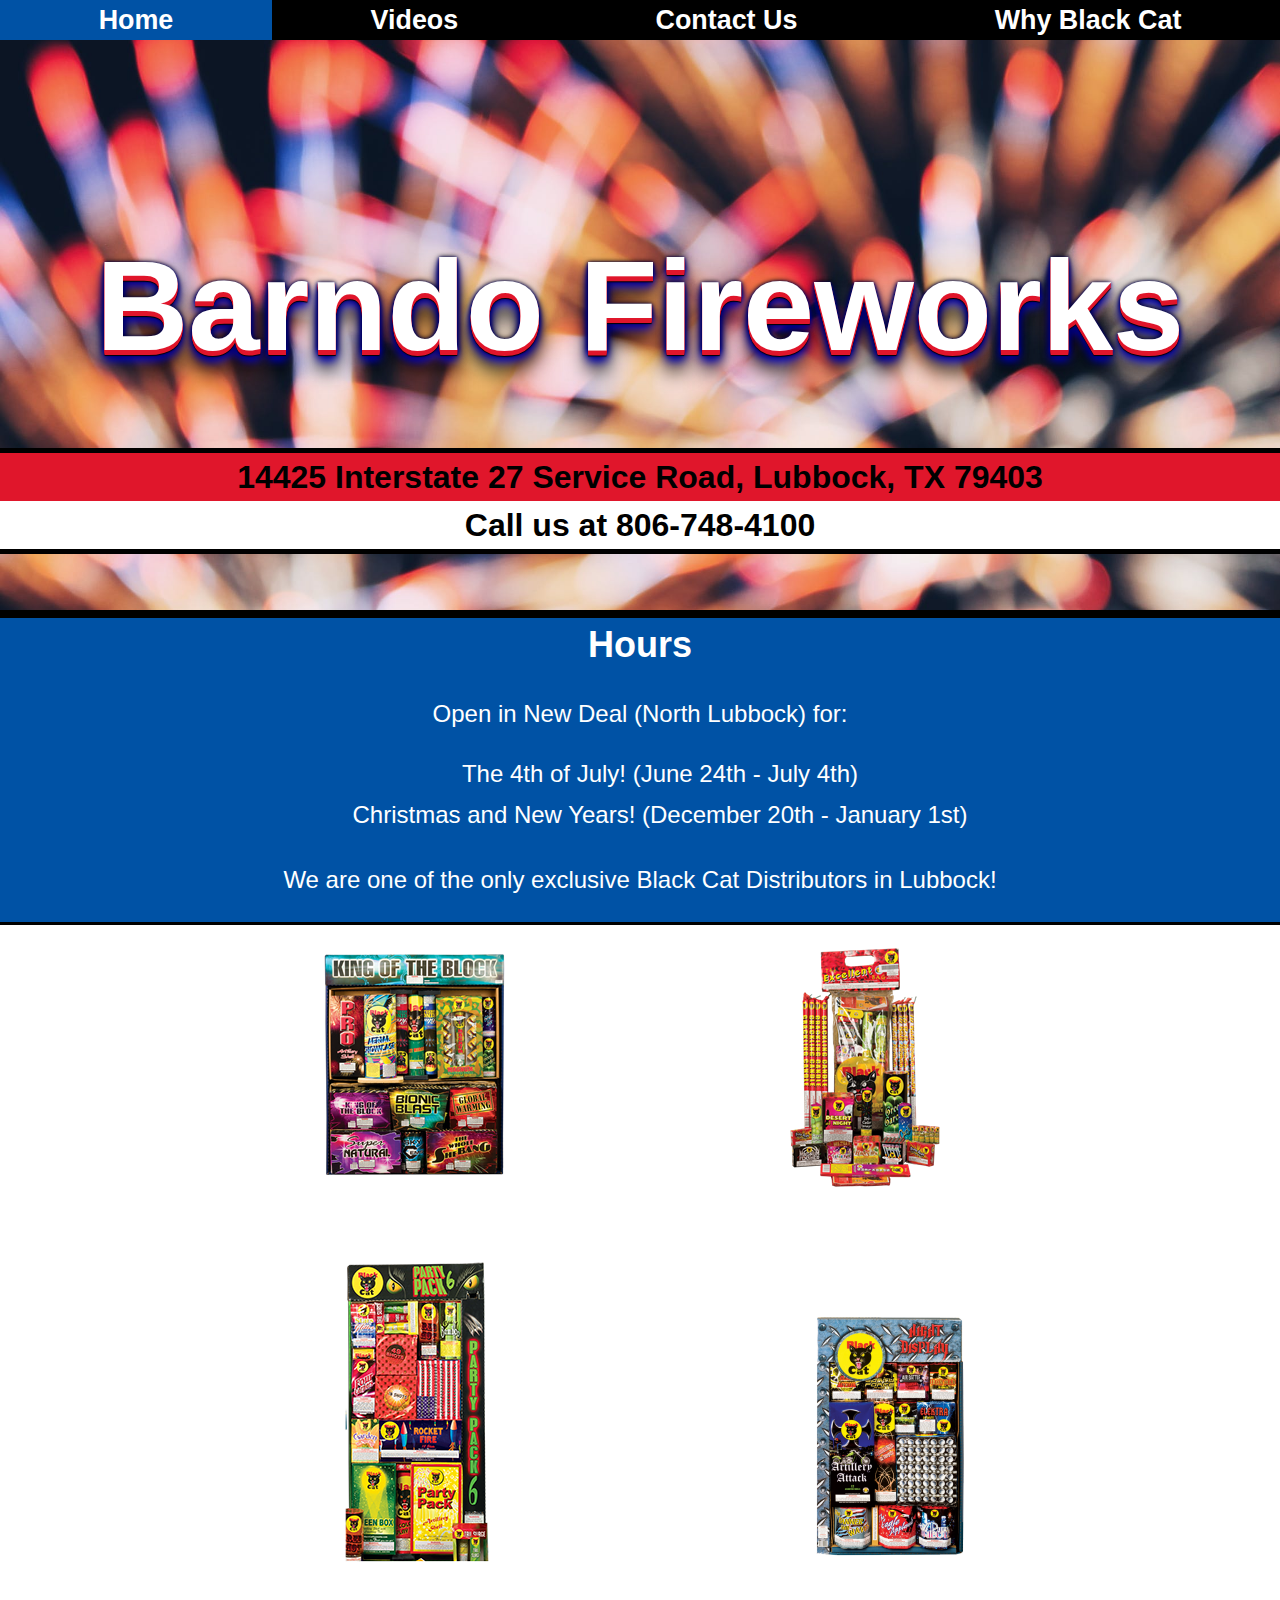
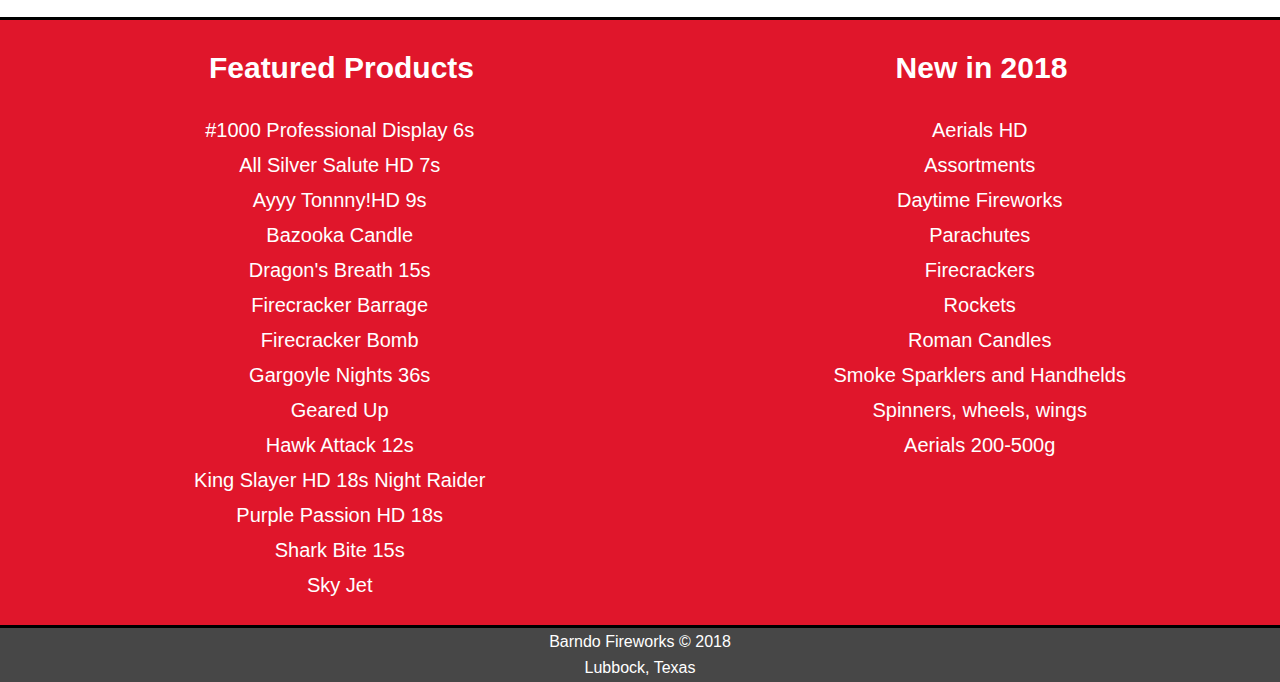
<file: index.html>
<!DOCTYPE html>
<html>

<head>
    <title>Barndo Fireworks</title>
    <link rel="stylesheet" href="CSS/style.css">
    <link rel="stylesheet" href="CSS/normalize.css">
    <meta name="viewport" content="width=device-width">
</head>

<nav>
        <a href="HTML/index.html">Home</a>
         <a href="HTML/videos.html">Videos</a>
         <a href="HTML/contact.html">Contact Us</a>
         <a href="HTML/blackcat.html">Why Black Cat</a>
</nav>

<header class="main-header">
    <h1>Barndo Fireworks</h1>
    <span class="subtitle">14425 Interstate 27 Service Road, Lubbock, TX 79403</span>
    <span class="phone-number">Call us at 806-748-4100</span>

</header>

<body>

<!---Information Section-->
    <div class="info"> 
        <h3>Hours</h3> 
        <p>Open in New Deal (North Lubbock) for:</p>
        <ul>
            <li>The 4th of July! (June 24th - July 4th)</li>
            <li>Christmas and New Years! (December 20th - January 1st)</li>
        </ul>
        <p>We are one of the only exclusive Black Cat Distributors in Lubbock!</p>
    </div>
    
    <div class="firework-pics">
        <img src="img/firework1.png" alt="fireworks" id="firework1" class="grow">
        <img src="img/firework2.png" alt="fireworks" id="firework2" class="grow">
        <img src="img/firework3.png" alt="fireworks" id="firework3" class="grow">
        <img src="img/firework4.png" alt="fireworks" id="firework4" class="grow">
    </div>

    <div class="columns">

        <div class="featured">
            <h2 class="frontpage_h2_titles">Featured Products</h2>
                <ul>
                    <li>#1000 Professional Display 6s</li>
                    <li>All Silver Salute HD 7s</li>
                    <li>Ayyy Tonnny!HD 9s </li>
                    <li>Bazooka Candle</li>
                    <li>Dragon's Breath 15s</li>
                    <li>Firecracker Barrage</li>
                    <li>Firecracker Bomb</li>
                    <li>Gargoyle Nights 36s</li>
                    <li>Geared Up</li>
                    <li>Hawk Attack 12s</li>
                    <li>King Slayer HD 18s Night Raider</li>
                    <li>Purple Passion HD 18s</li>
                    <li>Shark Bite 15s</li>
                    <li>Sky Jet</li>
                </ul>
        </div>

        <div class="new">
            <h2 class="frontpage_h2_titles">New in 2018</h2>
                <ul>
                    <li>Aerials HD</li>
                    <li>Assortments</li>
                    <li>Daytime Fireworks</li>
                    <li>Parachutes</li>
                    <li>Firecrackers</li>
                    <li>Rockets</li>
                    <li>Roman Candles</li>
                    <li>Smoke Sparklers and Handhelds</li>
                    <li>Spinners, wheels, wings</li>
                    <li>Aerials 200-500g</li>
                </ul>
        </div>
</div>

    <footer>
            <p class="footer-text">Barndo Fireworks &copy; 2018</p>
            <p class="footer-text">Lubbock, Texas</p>
    </footer>
        

</body>

</html>
</file>
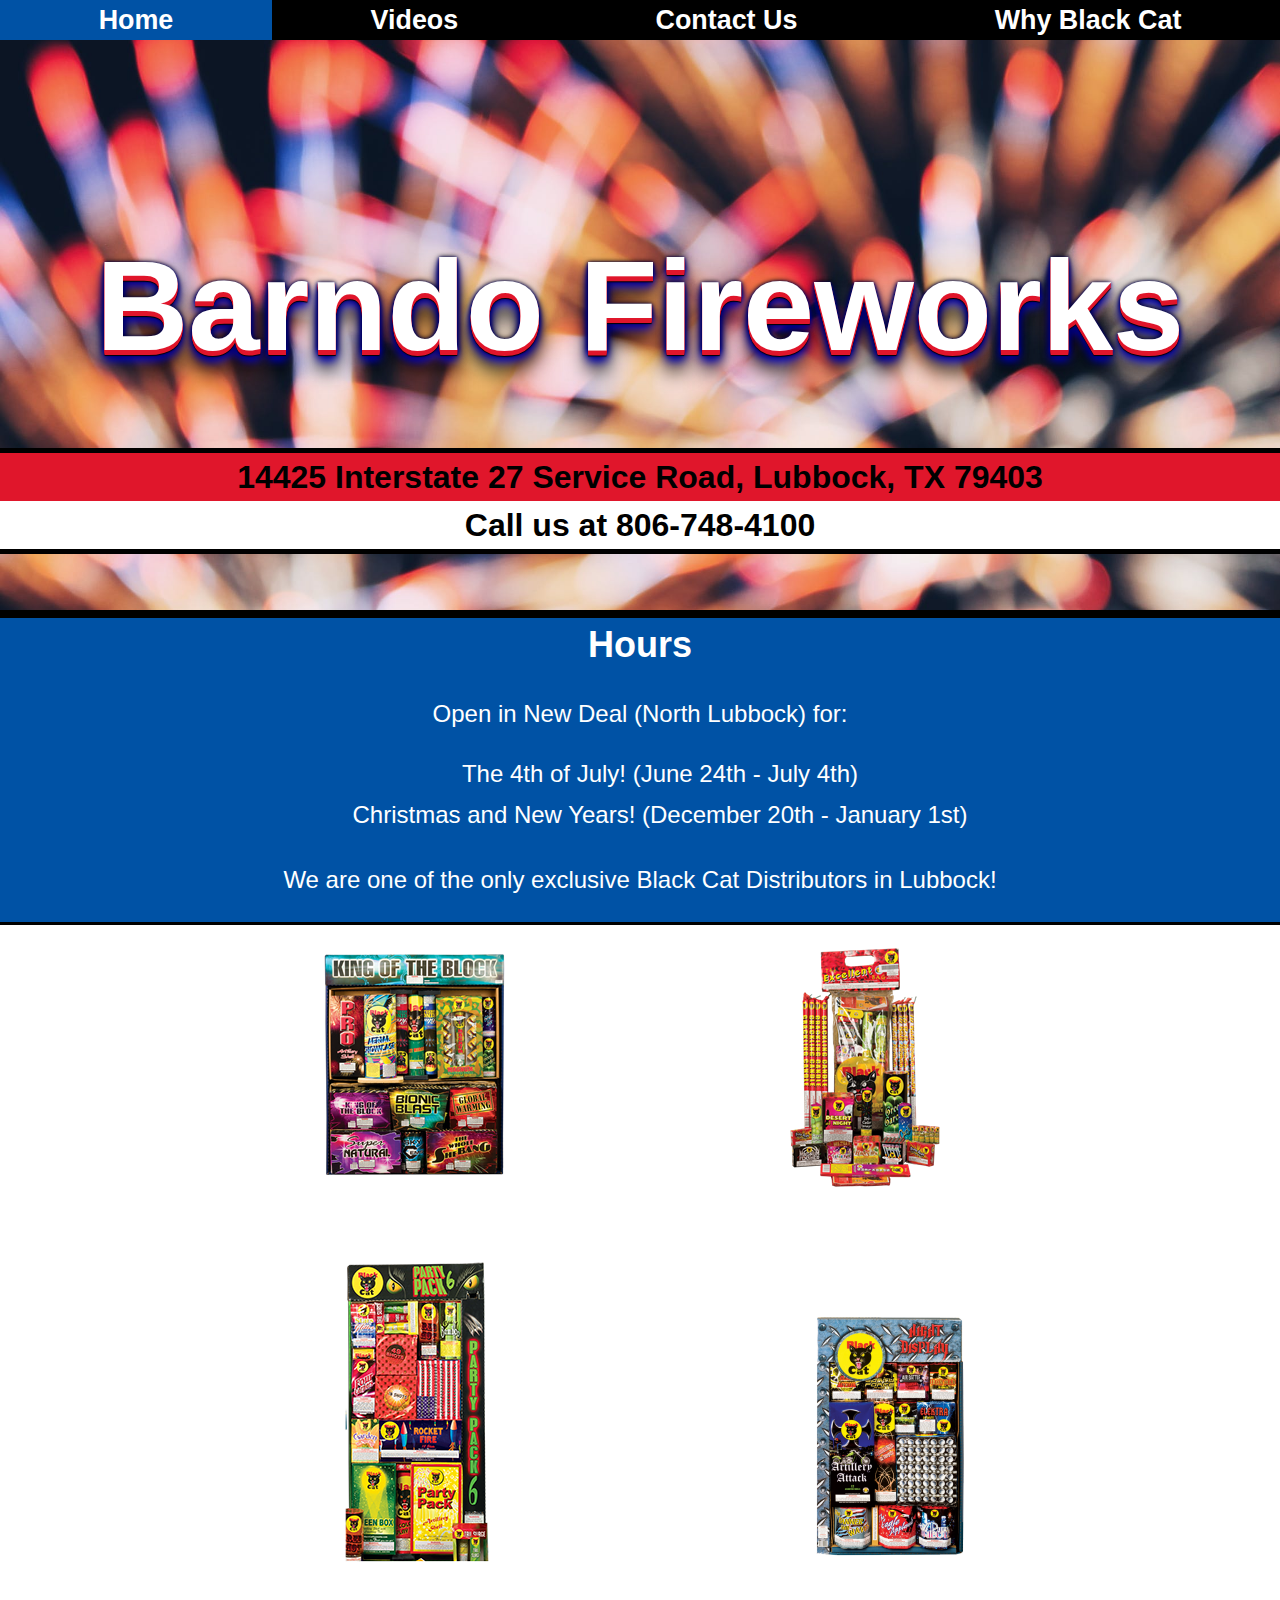
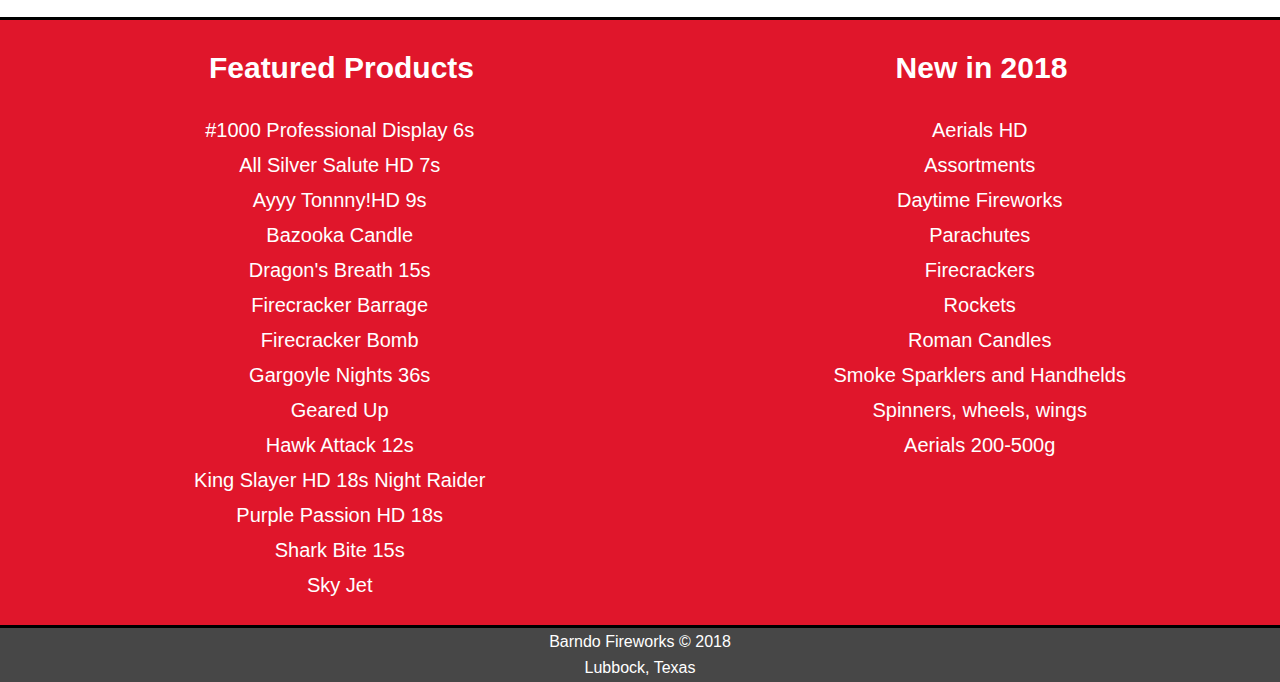
<file: HTML/index.html>
<!DOCTYPE html>
<html>

<head>
    <title>Barndo Fireworks</title>
    <link rel="stylesheet" href="../CSS/style.css">
    <link rel="stylesheet" href="../CSS/normalize.css">
    <meta name="viewport" content="width=device-width">
</head>

<nav>
        <a href="index.html">Home</a>
         <a href="videos.html">Videos</a>
         <a href="contact.html">Contact Us</a>
         <a href="blackcat.html">Why Black Cat</a>
</nav>

<header class="main-header">
    <h1>Barndo Fireworks</h1>
    <span class="subtitle">14425 Interstate 27 Service Road, Lubbock, TX 79403</span>
    <span class="phone-number">Call us at 806-748-4100</span>

</header>

<body>

<!---Information Section-->
    <div class="info"> 
        <h3>Hours</h3> 
        <p>Open in New Deal (North Lubbock) for:</p>
        <ul>
            <li>The 4th of July! (June 24th - July 4th)</li>
            <li>Christmas and New Years! (December 20th - January 1st)</li>
        </ul>
        <p>We are one of the only exclusive Black Cat Distributors in Lubbock!</p>
    </div>
    
    <div class="firework-pics">
        <img src="../img/firework1.png" alt="fireworks" id="firework1" class="grow">
        <img src="../img/firework2.png" alt="fireworks" id="firework2" class="grow">
        <img src="../img/firework3.png" alt="fireworks" id="firework3" class="grow">
        <img src="../img/firework4.png" alt="fireworks" id="firework4" class="grow">
    </div>

    <div class="columns">

        <div class="featured">
            <h2 class="frontpage_h2_titles">Featured Products</h2>
                <ul>
                    <li>#1000 Professional Display 6s</li>
                    <li>All Silver Salute HD 7s</li>
                    <li>Ayyy Tonnny!HD 9s </li>
                    <li>Bazooka Candle</li>
                    <li>Dragon's Breath 15s</li>
                    <li>Firecracker Barrage</li>
                    <li>Firecracker Bomb</li>
                    <li>Gargoyle Nights 36s</li>
                    <li>Geared Up</li>
                    <li>Hawk Attack 12s</li>
                    <li>King Slayer HD 18s Night Raider</li>
                    <li>Purple Passion HD 18s</li>
                    <li>Shark Bite 15s</li>
                    <li>Sky Jet</li>
                </ul>
        </div>

        <div class="new">
            <h2 class="frontpage_h2_titles">New in 2018</h2>
                <ul>
                    <li>Aerials HD</li>
                    <li>Assortments</li>
                    <li>Daytime Fireworks</li>
                    <li>Parachutes</li>
                    <li>Firecrackers</li>
                    <li>Rockets</li>
                    <li>Roman Candles</li>
                    <li>Smoke Sparklers and Handhelds</li>
                    <li>Spinners, wheels, wings</li>
                    <li>Aerials 200-500g</li>
                </ul>
        </div>
</div>

    <footer>
            <p class="footer-text">Barndo Fireworks &copy; 2018</p>
            <p class="footer-text">Lubbock, Texas</p>
    </footer>
        

</body>

</html>
</file>
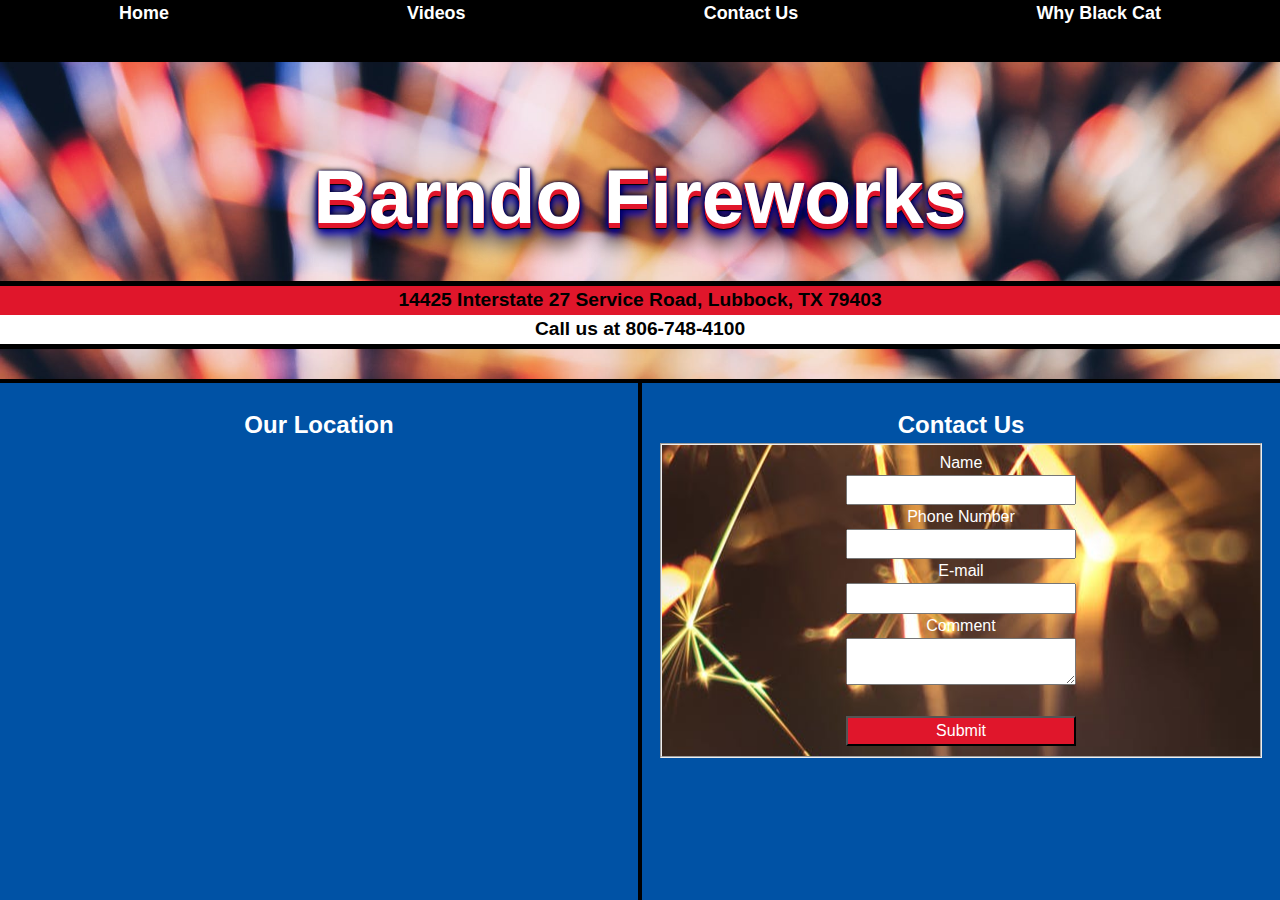
<file: contact.html>
<!DOCTYPE html>
<html>

<head>
    <title>Contact Us</title>
    <link rel="stylesheet" href="style.css">
    <link rel="stylesheet" href="normalize.css">
    <meta name="viewport" content="width=device-width">
</head>


<body>
    <nav id="contact_nav">
        <a href="index.html">Home</a>
        <a href="videos.html">Videos</a>
        <a href="contact.html">Contact Us</a>
        <a href="blackcat.html">Why Black Cat</a>
    </nav>


    <header class="main-header" id="contact_header">
            <h1>Barndo Fireworks</h1>
            <span class="subtitle">14425 Interstate 27 Service Road, Lubbock, TX 79403</span>
            <span class="phone-number">Call us at 806-748-4100</span>
        
    </header>

<div class="column">


    <div id="map">
            <h3 class="column_title">Our Location</h3>
            <iframe src="https://www.google.com/maps/embed?pb=!1m18!1m12!1m3!1d3317.125095232853!2d-101.8409190496313!3d33.75743314056164!2m3!1f0!2f0!3f0!3m2!1i1024!2i768!4f13.1!3m3!1m2!1s0x86fe10819af48037%3A0x866ea491d6268a74!2s14425+Interstate+27+Service+Rd%2C+Lubbock%2C+TX+79403!5e0!3m2!1sen!2sus!4v1536616785241" width="600" height="450" frameborder="0" style="border:0" allowfullscreen></iframe>
    </div>

    <div id="contact_form">
        <h3 class="column_title">Contact Us</h3>
        <form action="" method="GET">
            
            <fieldset>
                <label for="name">Name</label>
                <br>
                <input type="text" name="name">
                <br>
                <label for="phone_number">Phone Number</label>
                <br>
                <input type="text" name="phone_number">
                <br>
                <label for="email">E-mail</label>
                <br>
                <input type="email" name="email">
                <br>
                <label for="comment">Comment</label>
                <br>
                <textarea id="comment" name="comment"></textarea>
                <br>
                <input type="button" id="submit_button" name="submit" value="Submit">
            </fieldset>

        </form>
    </div>
</div>

</body>
</file>
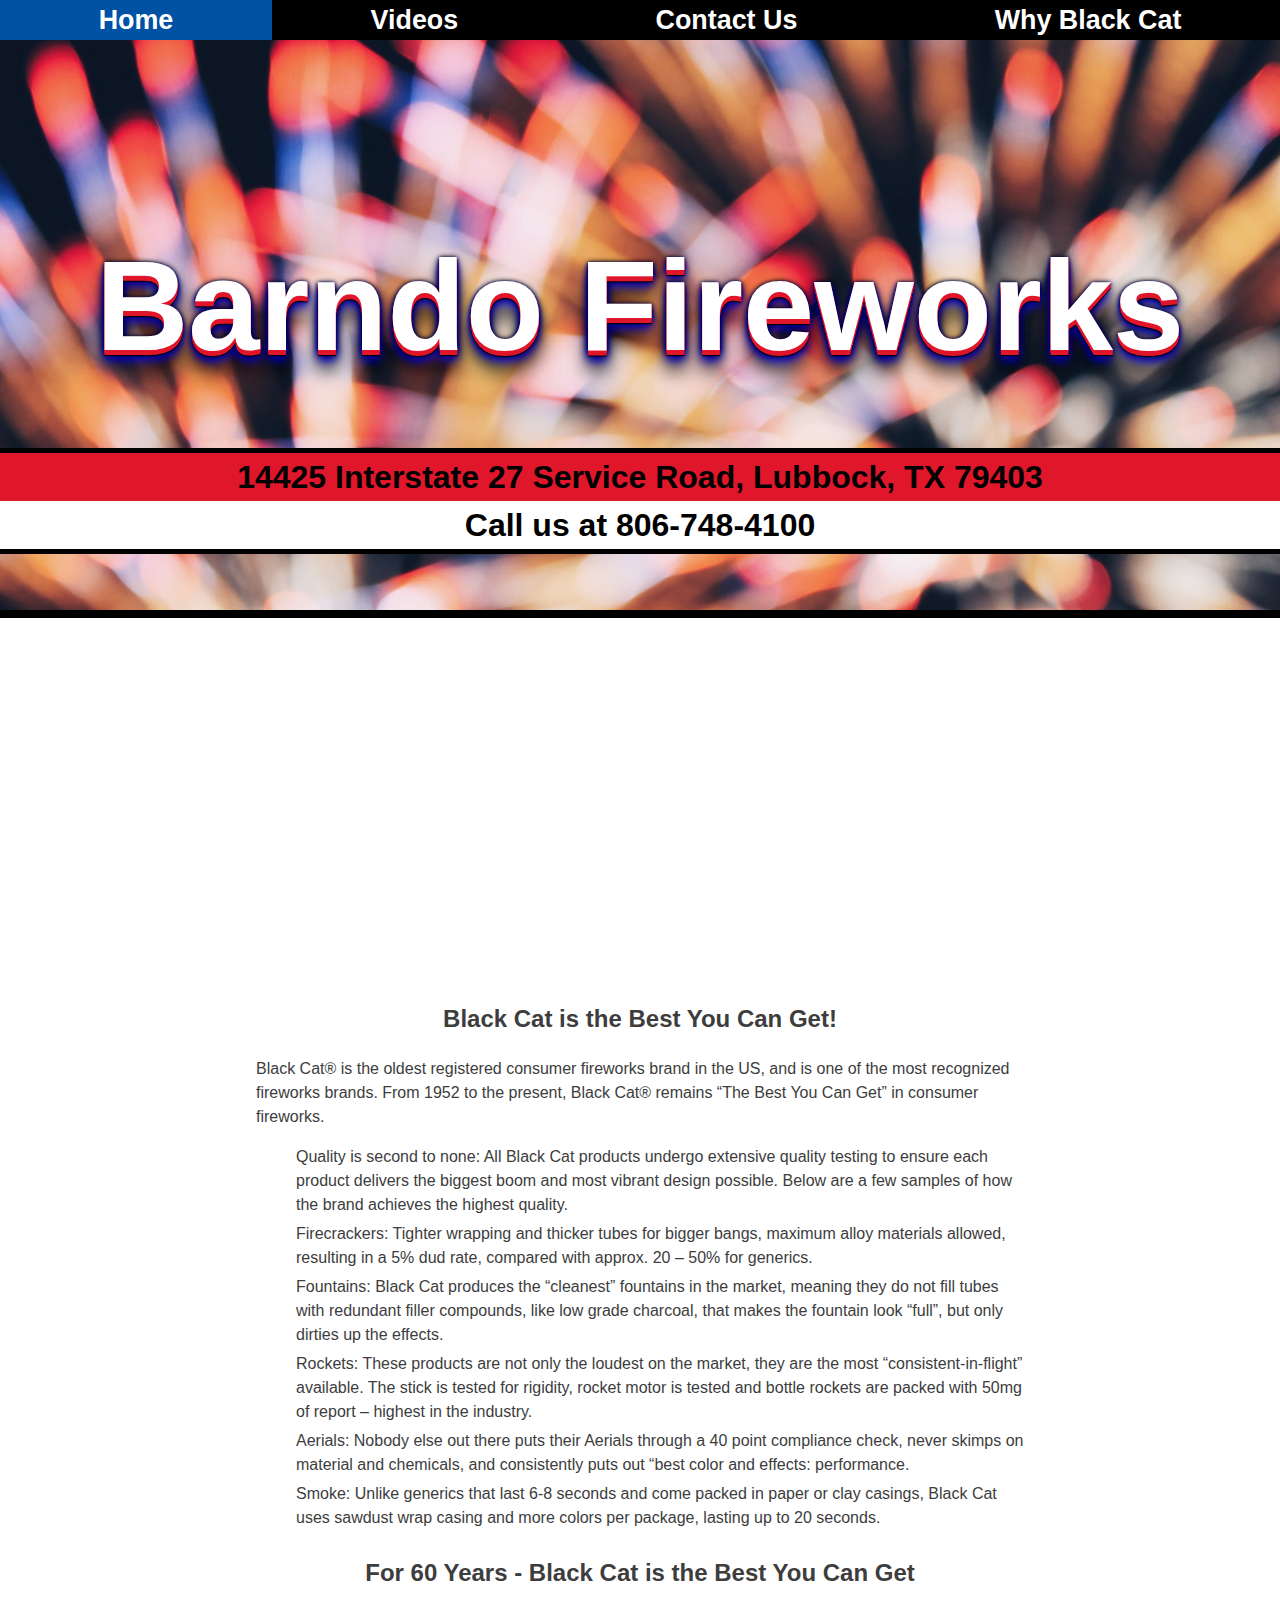
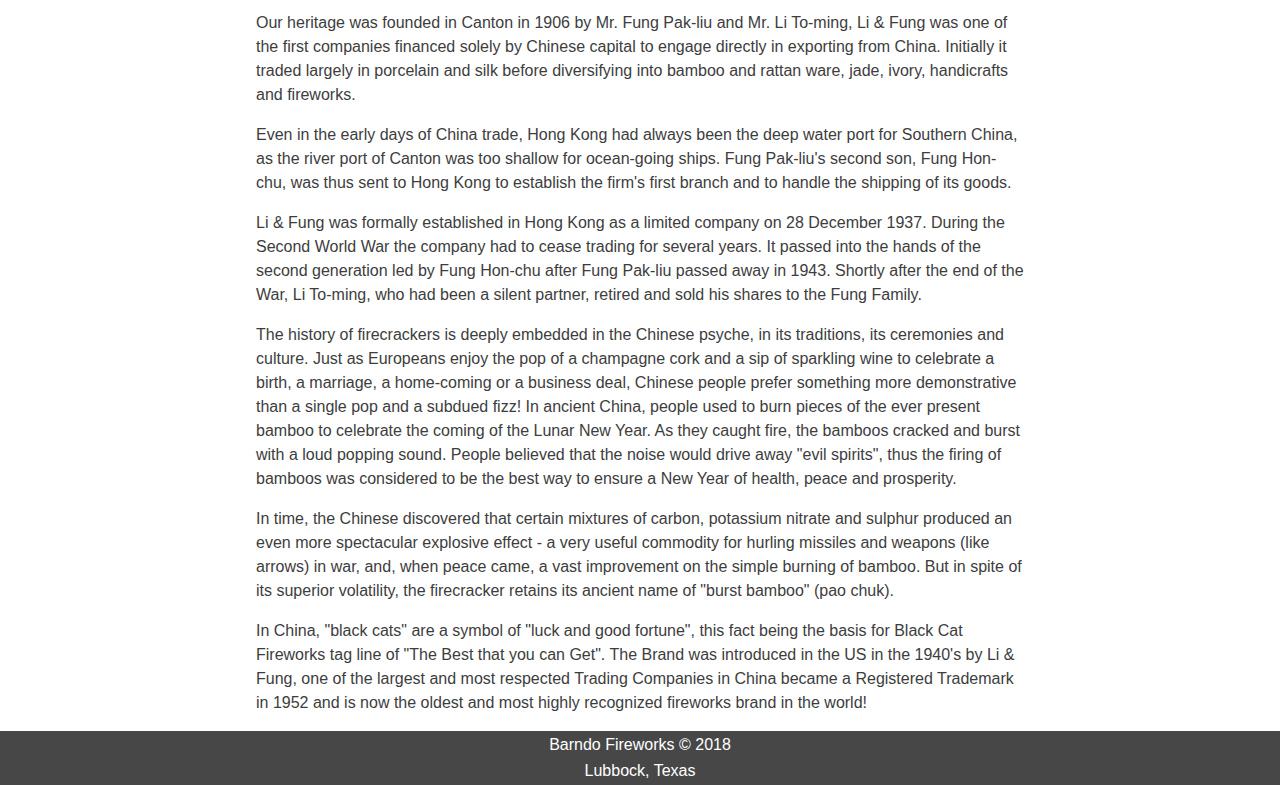
<file: HTML/blackcat.html>
<!DOCTYPE html>
<html>

<head>
    <title>Black Cat</title>
    <link rel="stylesheet" href="../CSS/style.css">
    <link rel="stylesheet" href="../CSS/normalize.css">
    <meta name="viewport" content="width=device-width">
</head>


<body>
    <nav id="blackcat_nav">
        <a href="../index.html">Home</a>
        <a href="videos.html">Videos</a>
        <a href="contact.html">Contact Us</a>
        <a href="blackcat.html">Why Black Cat</a>
    </nav>


    <header class="main-header" id="blackcat_header">
            <h1>Barndo Fireworks</h1>
            <span class="subtitle">14425 Interstate 27 Service Road, Lubbock, TX 79403</span>
            <span class="phone-number">Call us at 806-748-4100</span>
    </header>


    <iframe id="blackcat_video" width="560" height="315" src="https://www.youtube.com/embed/2kFsF0JoLNU" frameborder="0" allow="autoplay; encrypted-media" allowfullscreen></iframe>


    <article id="blackcat_text">
        
        <h2 class="blackcat_titles">Black Cat is the Best You Can Get!</h2>
        <p>Black Cat® is the oldest registered consumer fireworks brand in the US, and is one of the most recognized fireworks brands. From 1952 to the present, Black Cat® remains “The Best You Can Get” in consumer fireworks.</p>
        <ul>
            <li>Quality is second to none: All Black Cat products undergo extensive quality testing to ensure each product delivers the biggest boom and most vibrant design possible. Below are a few samples of how the brand achieves the highest quality.</li>
            <li>Firecrackers: Tighter wrapping and thicker tubes for bigger bangs, maximum alloy materials allowed, resulting in a 5% dud rate, compared with approx. 20 – 50% for generics.</li>
            <li>Fountains: Black Cat produces the “cleanest” fountains in the market, meaning they do not fill tubes with redundant filler compounds, like low grade charcoal, that makes the fountain look “full”, but only dirties up the effects.
            </li>
            <li>Rockets: These products are not only the loudest on the market, they are the most “consistent-in-flight” available. The stick is tested for rigidity, rocket motor is tested and bottle rockets are packed with 50mg of report – highest in the industry.</li>
            <li>Aerials: Nobody else out there puts their Aerials through a 40 point compliance check, never skimps on material and chemicals, and consistently puts out “best color and effects: performance.</li>
            <li>Smoke: Unlike generics that last 6-8 seconds and come packed in paper or clay casings, Black Cat uses sawdust wrap casing and more colors per package, lasting up to 20 seconds.</li>
        </ul>

        <h2 class="blackcat_titles">For 60 Years - Black Cat is the Best You Can Get</h2>

        <p>Our heritage was founded in Canton in 1906 by Mr. Fung Pak-liu and Mr. Li To-ming, Li & Fung was one of the first companies financed solely by Chinese capital to engage directly in exporting from China. Initially it traded largely in porcelain and silk before diversifying into bamboo and rattan ware, jade, ivory, handicrafts and fireworks.
        </p>
        <p>Even in the early days of China trade, Hong Kong had always been the deep water port for Southern China, as the river port of Canton was too shallow for ocean-going ships. Fung Pak-liu's second son, Fung Hon-chu, was thus sent to Hong Kong to establish the firm's first branch and to handle the shipping of its goods.</p>
        <p>Li & Fung was formally established in Hong Kong as a limited company on 28 December 1937. During the Second World War the company had to cease trading for several years. It passed into the hands of the second generation led by Fung Hon-chu after Fung Pak-liu passed away in 1943. Shortly after the end of the War, Li To-ming, who had been a silent partner, retired and sold his shares to the Fung Family.</p>
        <p>The history of firecrackers is deeply embedded in the Chinese psyche, in its traditions, its ceremonies and culture. Just as Europeans enjoy the pop of a champagne cork and a sip of sparkling wine to celebrate a birth, a marriage, a home-coming or a business deal, Chinese people prefer something more demonstrative than a single pop and a subdued fizz! In ancient China, people used to burn pieces of the ever present bamboo to celebrate the coming of the Lunar New Year. As they caught fire, the bamboos cracked and burst with a loud popping sound. People believed that the noise would drive away "evil spirits", thus the firing of bamboos was considered to be the best way to ensure a New Year of health, peace and prosperity.</p>
        <p>In time, the Chinese discovered that certain mixtures of carbon, potassium nitrate and sulphur produced an even more spectacular explosive effect - a very useful commodity for hurling missiles and weapons (like arrows) in war, and, when peace came, a vast improvement on the simple burning of bamboo. But in spite of its superior volatility, the firecracker retains its ancient name of "burst bamboo" (pao chuk).</p>
        <p>In China, "black cats" are a symbol of "luck and good fortune", this fact being the basis for Black Cat Fireworks tag line of "The Best that you can Get". The Brand was introduced in the US in the 1940's by Li & Fung, one of the largest and most respected Trading Companies in China became a Registered Trademark in 1952 and is now the oldest and most highly recognized fireworks brand in the world!
        </p>

    </article>


    <footer>
        <p class="footer-text">Barndo Fireworks &copy; 2018</p>
        <p class="footer-text">Lubbock, Texas</p>
    </footer>

</body>
</file>
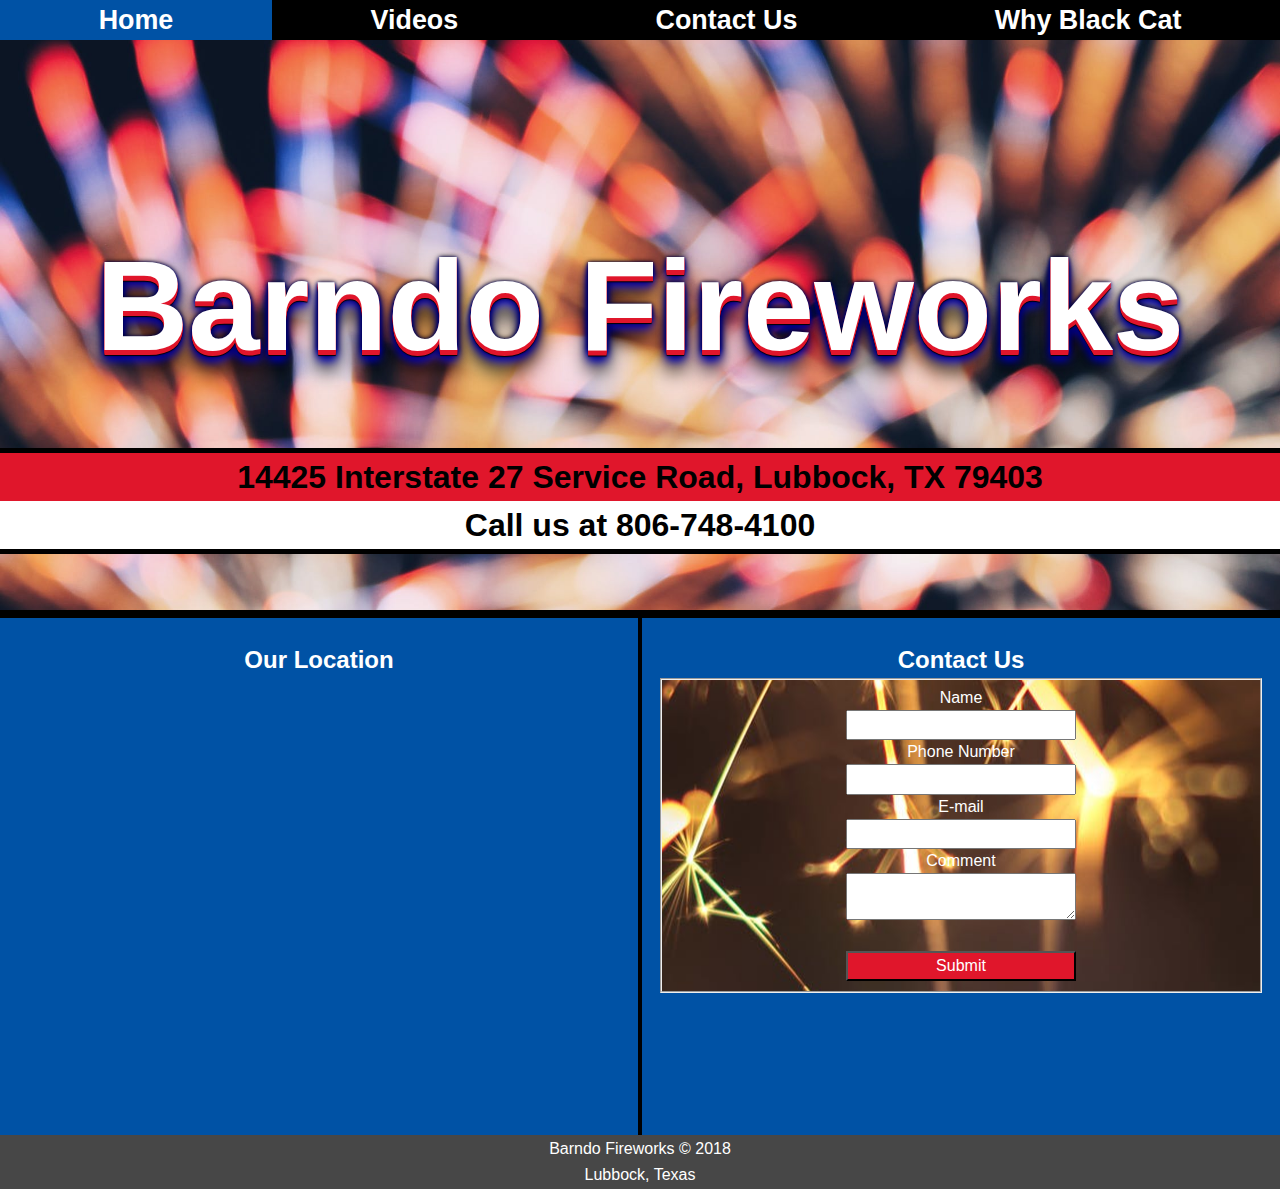
<file: HTML/contact.html>
<!DOCTYPE html>
<html>

<head>
    <title>Contact Us</title>
    <link rel="stylesheet" href="../CSS/style.css">
    <link rel="stylesheet" href="../CSS/normalize.css">
    <meta name="viewport" content="width=device-width">
</head>


<body>
    <nav>
        <a href="../index.html">Home</a>
        <a href="videos.html">Videos</a>
        <a href="contact.html">Contact Us</a>
        <a href="blackcat.html">Why Black Cat</a>
    </nav>


    <header class="main-header" >
            <h1>Barndo Fireworks</h1>
            <span class="subtitle">14425 Interstate 27 Service Road, Lubbock, TX 79403</span>
            <span class="phone-number">Call us at 806-748-4100</span>
        
    </header>

<div class="column">


    <div id="map">
            <h3 class="column_title">Our Location</h3>
            <iframe src="https://www.google.com/maps/embed?pb=!1m18!1m12!1m3!1d3317.125095232853!2d-101.8409190496313!3d33.75743314056164!2m3!1f0!2f0!3f0!3m2!1i1024!2i768!4f13.1!3m3!1m2!1s0x86fe10819af48037%3A0x866ea491d6268a74!2s14425+Interstate+27+Service+Rd%2C+Lubbock%2C+TX+79403!5e0!3m2!1sen!2sus!4v1536616785241" width="600" height="450" frameborder="0" style="border:0" allowfullscreen></iframe>
    </div>

    <div id="contact_form">
        <h3 class="column_title">Contact Us</h3>
        <form action="" method="GET">
            
            <fieldset>
                <label for="name">Name</label>
                <br>
                <input type="text" name="name">
                <br>
                <label for="phone_number">Phone Number</label>
                <br>
                <input type="text" name="phone_number">
                <br>
                <label for="email">E-mail</label>
                <br>
                <input type="email" name="email">
                <br>
                <label for="comment">Comment</label>
                <br>
                <textarea id="comment" name="comment"></textarea>
                <br>
                <input type="button" id="submit_button" name="submit" value="Submit">
            </fieldset>

        </form>
    </div>
</div>


<footer>
    <p class="footer-text">Barndo Fireworks &copy; 2018</p>
    <p class="footer-text">Lubbock, Texas</p>
</footer>

</body>
</file>
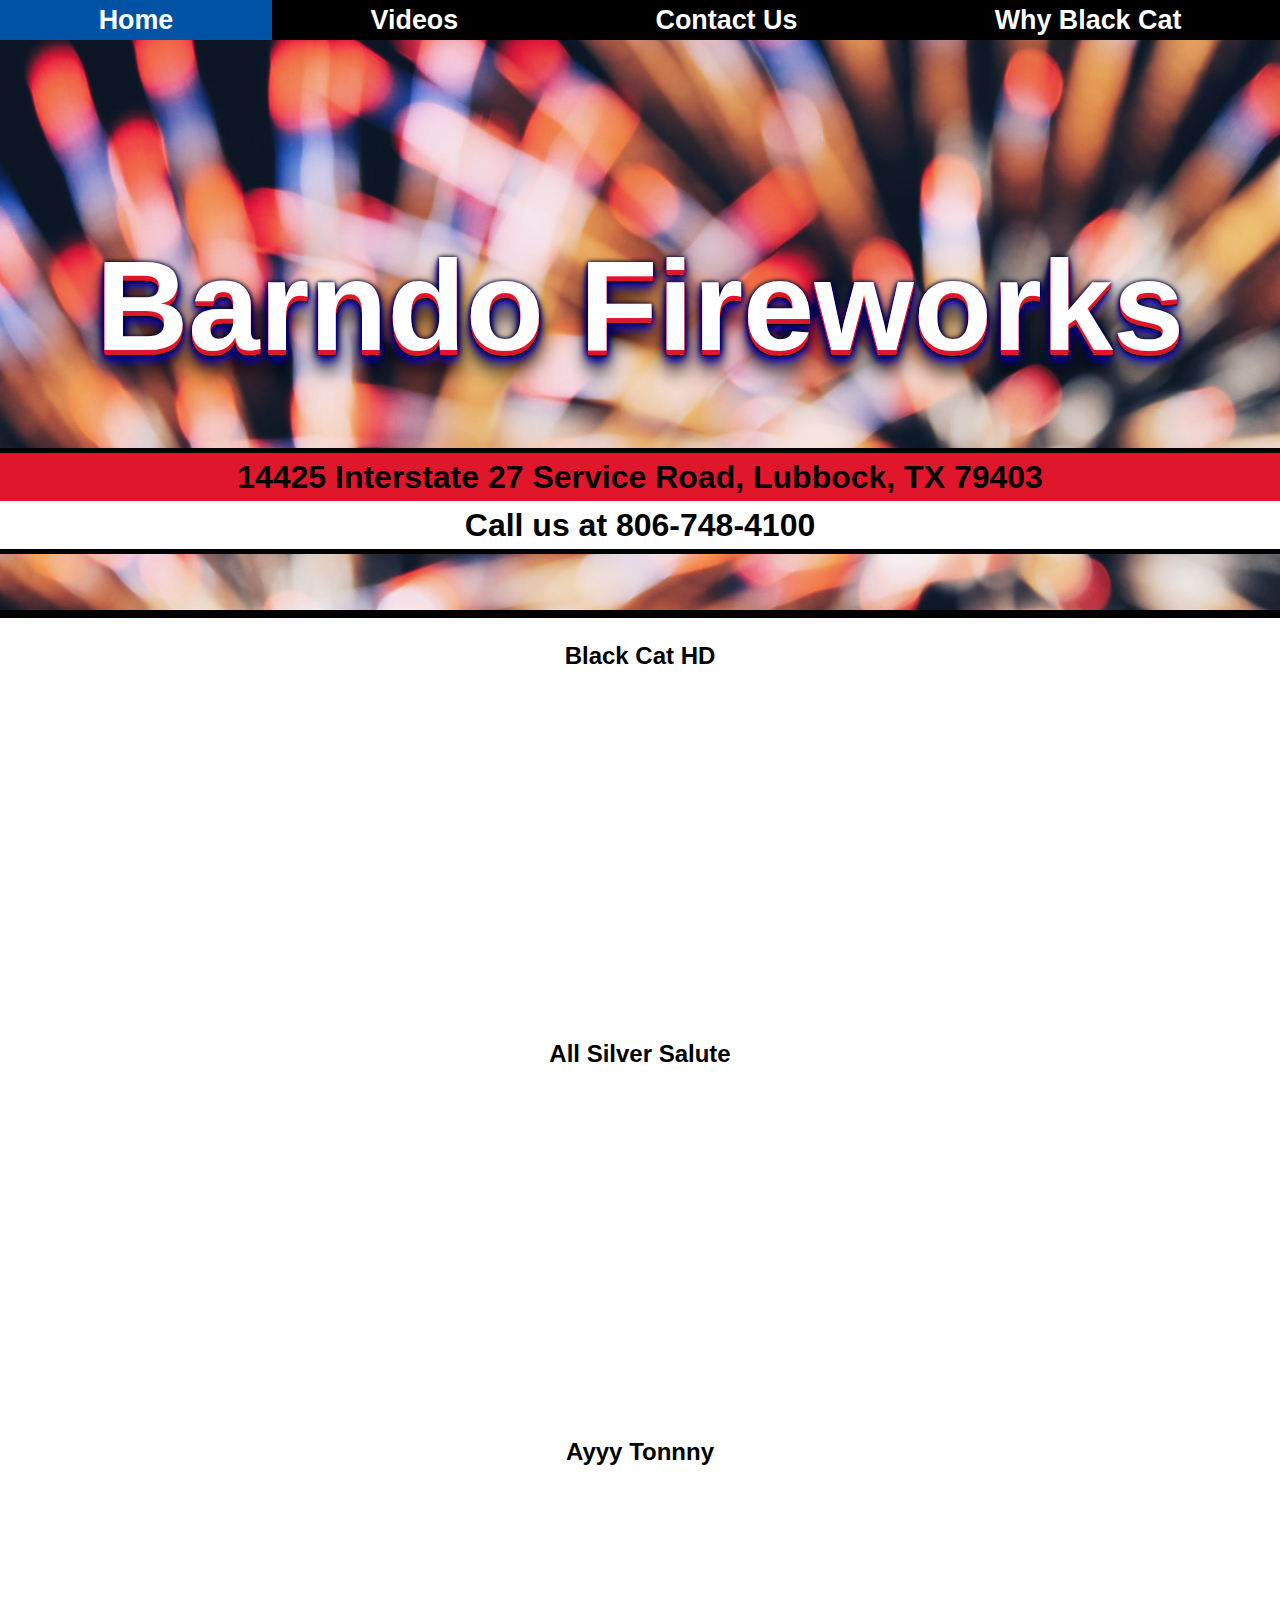
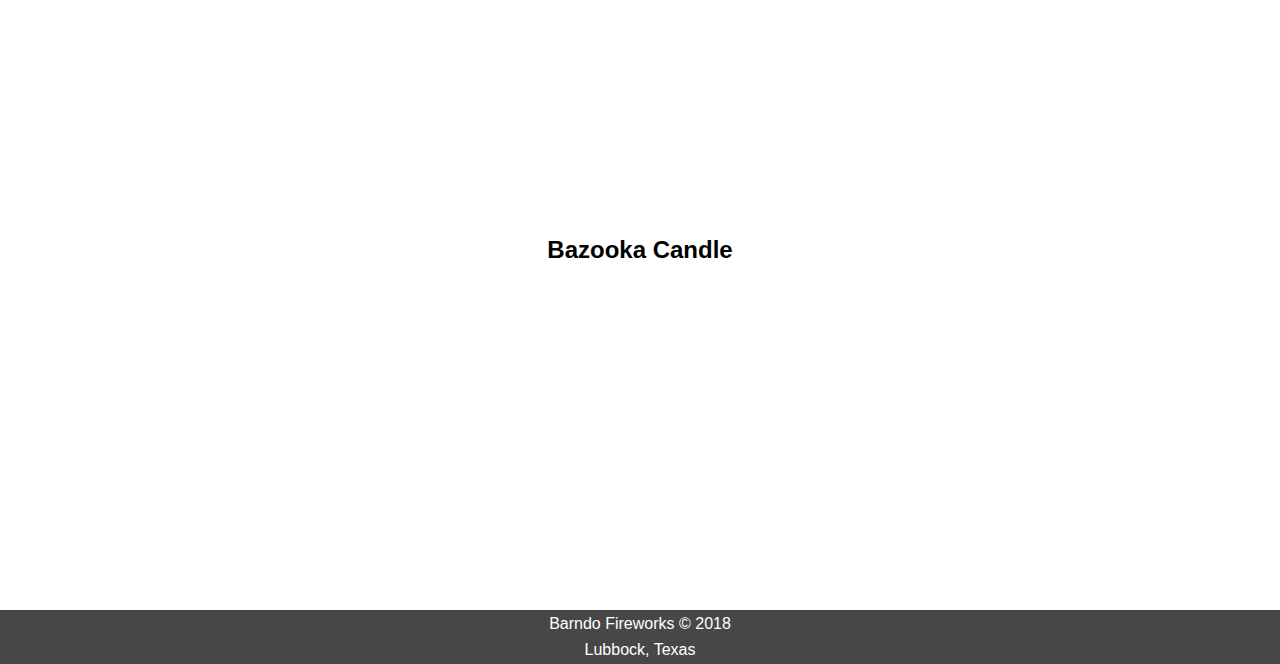
<file: HTML/videos.html>
<!DOCTYPE html>
<html>

<head>
    <title>Videos</title>
    <link rel="stylesheet" href="../CSS/style.css">
    <link rel="stylesheet" href="../CSS/normalize.css">
    <meta name="viewport" content="width=device-width">
</head>


<body>

    <nav>
        <a href="../index.html">Home</a>
        <a href="videos.html">Videos</a>
        <a href="contact.html">Contact Us</a>
        <a href="blackcat.html">Why Black Cat</a>
    </nav>


    <header class="main-header">
            <h1>Barndo Fireworks</h1>
            <span class="subtitle">14425 Interstate 27 Service Road, Lubbock, TX 79403</span>
            <span class="phone-number">Call us at 806-748-4100</span>
        
    </header>

    <div class="fw_videos">
        <h2>Black Cat HD</h2>
        <iframe width="560" height="315" src="https://www.youtube.com/embed/catWsCcie6I" frameborder="0" allow="autoplay; encrypted-media" allowfullscreen></iframe>
    </div>


    <div class="fw_videos">
        <h2>All Silver Salute</h2>
        <iframe width="560" height="315" src="https://www.youtube.com/embed/4145d4tFZ88" frameborder="0" allow="autoplay; encrypted-media" allowfullscreen></iframe>
    </div>


    <div class="fw_videos">
        <h2>Ayyy Tonnny</h2>
        <iframe width="560" height="315" src="https://www.youtube.com/embed/COZZ0rgbBbU" frameborder="0" allow="autoplay; encrypted-media" allowfullscreen></iframe>
    </div>


    <div class="fw_videos">
        <h2>Bazooka Candle</h2>
        <iframe width="560" height="315" src="https://www.youtube.com/embed/Yxjcz8wAs3c" frameborder="0" allow="autoplay; encrypted-media" allowfullscreen></iframe>
    </div>

    <footer>
        <p class="footer-text">Barndo Fireworks &copy; 2018</p>
        <p class="footer-text">Lubbock, Texas</p>
</footer>



</body>
</file>
<file: CSS/style.css>
body {
    width: 100%;
    text-align: center;
    font: 1em/1.5 'Calibri', Arial, sans-serif;
    display: flex; 
    flex-direction: column; 
    min-height: 100vh; 
}
.main-header {
    padding-top: 170px;
    margin: 0px;
    background: url('../img/blurryfirework.jpeg') no-repeat center;
    background-size: cover;
    width: 100%;
    border-bottom: 0.5em solid black;

}

h1 {
    font-size: 5em;
    color: white;
    text-shadow: 0 1px 0 #E0162B,
                 0 2px 0 #E0162B,
                 0 3px 0 #E0162B,
                 0 4px 0 #E0162B,
                 0 5px 0 #E0162B,
                 0 6px 1px black,
                 0 0 5px black,
                 0 1px 3px blue,
                 0 3px 5px blue,
                 0 5px 10px black,
                 0 10px 10px blue,
                 0 20px 20px black;
  display: block; 
  margin-left: auto;
  margin-right: auto;
  margin-bottom: 0.355em; 
  }

  nav {
    background-color: black;
    font-size: 1.5em;
  }

 

  a {
    color: white;
    font-size: 1.12em;
    text-decoration: none;
    display: inline-block;
    font-weight: bold; 
  }

  a:hover {
    background-color: #0052A5; 
}

  .subtitle,
  .phone-number {
    font-weight: bold;
    font-size: 2em;
    display: block;
    
    
  }

  .subtitle {
    border-top: black solid 5px;
    background:#E0162B;
  }

  .phone-number {
    border-bottom: black solid 5px;
    background:white;
    margin-bottom: 2em;
  }

    h3 {
        font-size: 1.5em;
        margin: 0px; 
}
  .info {
    background: #0052A5;
    font-size: 1.5em; 
    border-bottom: 3px solid black; 
    color: white; 
  }
  .featured, 
  .new { 
    background: #E0162B; 
    font-size: 1.25em;
    border-top: 3px solid black; 
    border-bottom: 3px solid black; 
    color: white; 
  }

  .frontpage_h2_titles {
      text-align: center;
      margin-left: 1.45em;
  }

  li {
    display: block;
    padding-bottom: 5px;
  }

#firework1,
#firework2,
#firework3,
#firework4 {
    padding-left: 6em;
    padding-right: 6em;
    padding-top: 1em;
    padding-bottom: 3em;
}

.grow:hover {
    transform: scale(1.5);
    transition-duration: 1.3s;
}


footer {
    color: white;
    background-color: rgb(71, 71, 71); 
}

  .footer-text {
      margin: 2px;
  }



/* Contact Us Page Styles */

#contact_nav {
    font-size: 1.25em;

}

#contact_header {
    font-size: 0.6em;
    padding-top: 20em;

    height: 25em;
}

.column {
    display: flex;
    flex-direction: row; 
    flex-wrap: wrap; 

}
#map,
#contact_form {
flex: 1; 
background-color: #0052A5;
}

#map {
    border-right: black solid 2px;
}

#contact_form {
    flex: 1; 
    border-left: black solid 2px;
}

.column_title {
    padding-top: 1em; 
    color: white; 
}

fieldset {
    background: url('../img/sparkler.jpeg') no-repeat center;
    width: 90%;
    margin: auto;  
}
input,
textarea {
    width: 40%;
    box-sizing: border-box; 
    margin: 4px;
    padding: 4px;
}
label {
    color: white; 
}

#submit_button {
    background-color: #E0162B;
    color: white; 
    margin-top: 1.5em;
}

#sparkler {
    width: 75%;
}

/* Why Black Cat Page Styles */

#blackcat_nav {
    margin-bottom: 0em; 
}

#blackcat_text {
    text-align: left;
    width: 60%; 
    margin: auto; 
    color: rgb(61, 61, 61); 
}

.blackcat_titles {
    text-align: center; 
}

#blackcat_video {
    margin: auto;
    padding-top: 2em; 
    padding-bottom: 1em; 
    
}







/* Media Styles */

  @media (min-width: 769px) {
    .main-header { 
        height: 400px;

    }

    nav {
        display: flex; 
        flex-grow: 1; 
        flex-wrap: wrap; 

    }
    nav a {
        flex-grow: 1; 
    }
    
    h1 {
        font-size: 8em;
        margin-top: 0em;
    }

    .columns {
        display: flex; 
    }

    .featured,
    .new {
        flex-grow: 1; 

    }

  }

  @media (min-width: 200px) {

    nav {
        display: flex; 
    }
    nav a {
        flex-grow: 1; 
    }

  }
</file>
<file: style.css>
body {
    width: 100%;
    text-align: center;
    font: 1em/1.5 Calibri, Arial, sans-serif;
    display: flex; 
    flex-direction: column; 
    min-height: 100vh; 
}
.main-header {
    padding-top: 170px;
    margin: 0px;
    background: url('img/blurryfirework.jpeg') no-repeat center;
    background-size: cover;
    width: 100%;
    border-bottom: 0.5em solid black;

}

h1 {
    font-size: 5em;
    color: white;
    text-shadow: 0 1px 0 #E0162B,
                 0 2px 0 #E0162B,
                 0 3px 0 #E0162B,
                 0 4px 0 #E0162B,
                 0 5px 0 #E0162B,
                 0 6px 1px black,
                 0 0 5px black,
                 0 1px 3px blue,
                 0 3px 5px blue,
                 0 5px 10px black,
                 0 10px 10px blue,
                 0 20px 20px black;
  display: block; 
  margin-left: auto;
  margin-right: auto;
  margin-bottom: 0.355em; 
  }

  nav {
    background-color: black;
    font-size: 2em;
  }

 

  a {
    color: white;
    font-size: 1.12em;
    text-decoration: none;
    display: inline-block;
    font-weight: bold; 
  }

  .subtitle,
  .phone-number {
    font-weight: bold;
    font-size: 2em;
    display: block;
    
    
  }

  .subtitle {
    border-top: black solid 5px;
    background:#E0162B;
  }

  .phone-number {
    border-bottom: black solid 5px;
    background:white;
    margin-bottom: 2em;
  }

    h3 {
        font-size: 1.5em;
        margin: 0px; 
}
  .info {
    background: #0052A5;
    font-size: 1.5em; 
    border-bottom: 3px solid black; 
    color: white; 
  }
  .featured, 
  .new { 
    background: #E0162B; 
    font-size: 1.25em;
    border-top: 3px solid black; 
    border-bottom: 3px solid black; 
    color: white; 
  }

  h2 {
      text-align: center;
      margin-left: 1.75em;
  }

  li {
    display: block;
    padding-bottom: 5px;
  }

.firework1,
.firework2,
.firework3,
.firework4 {
    padding-left: 6em;
    padding-right: 6em;
    padding-top: 1em;
    padding-bottom: 3em;
}

footer {
    color: white;
    background-color: rgb(71, 71, 71); 
}

  .footer-text {
      margin: 2px;
  }



/* Contact Us Page Styles */

#contact_nav {
    font-size: 01em;

}

#contact_header {
    font-size: 0.6em;
    padding-top: 8em;
    margin-bottom: 0em; 
    height: 25em;
}

.column {
    display: flex;
    flex-direction: row; 
    flex-wrap: wrap; 

}
#map,
#contact_form {
flex: 1; 
background-color: #0052A5;
}

#map {
    border-right: black solid 2px;
}

#contact_form {
    flex: 1; 
    border-left: black solid 2px;
}

.column_title {
    padding-top: 1em; 
    color: white; 
}

fieldset {
    background: url('img/sparkler.jpeg') no-repeat center;
    width: 90%;
    margin: auto;  
}
input,
textarea {
    width: 40%;
    box-sizing: border-box; 
    margin: 4px;
    padding: 4px;
}
label {
    color: white; 
}

#submit_button {
    background-color: #E0162B;
    color: white; 
    margin-top: 1.5em;
}

#sparkler {
    width: 75%;
}

  /* Media Styles */

  @media (min-width: 769px) {
    .main-header { 
        height: 400px;

    }

    nav {
        display: flex; 
        flex-grow: 1; 
        flex-wrap: wrap; 

    }
    nav a {
        flex-grow: 1; 
    }
    
    h1 {
        font-size: 8em;
        margin-top: 0em;
    }

    .columns {
        display: flex; 
    }

    .featured,
    .new {
        flex-grow: 1; 

    }

  }

  @media (min-width: 200px) {

    nav {
        display: flex; 
    }
    nav a {
        flex-grow: 1; 
    }

  }
</file>
